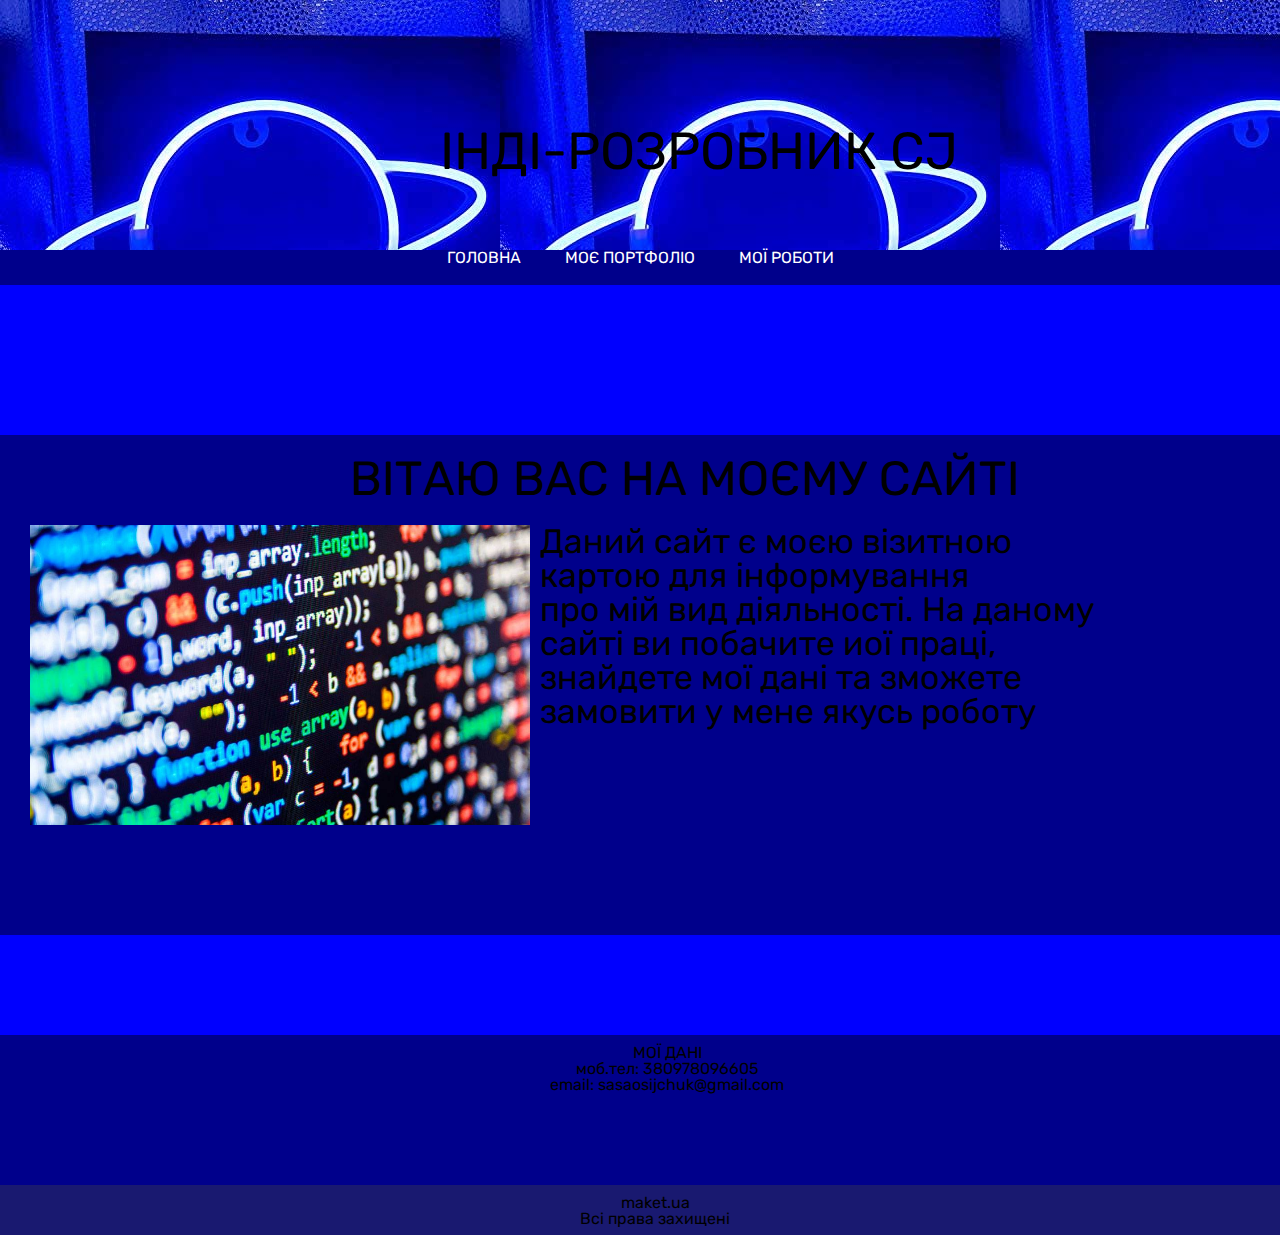
<file: index.html>
<!DOCTYPE html>
<html>
<head>
	<meta charset="utf-8">
	<meta name="viewport" content="width=device-width, initial-scale=1">
	<link rel="stylesheet" type="text/css" href="style/vizutka.css">
	<link rel="stylesheet" type="text/css" href="style/reset.css">
	<title>Візитка</title>
</head>
<body>
	<header>
		<p>ІНДІ-РОЗРОБНИК CJ</p>
	</header>
	<main>
		<div class="navigate">
			<ul>
				<li><a href="index.html">ГОЛОВНА</a></li>
				<li><a href="pages/dontwork.html">МОЄ ПОРТФОЛІО</a></li>
				<li><a href="pages/dontwork.html">МОЇ РОБОТИ</a></li>
			</ul>		
		</div>
		<div class="main">
			<h1>ВІТАЮ ВАС НА МОЄМУ САЙТІ</h1>
			<img src="style/img/a47bdb2ae5a99dc68185bc94a1d4224c_XL.jpg" width="500px" height="300px">
			<p>

				Даний сайт є моєю візитною<br>
				картою для інформування<br>
				про мій вид діяльності. На даному<br>
				сайті ви побачите иої праці, <br>
				знайдете мої дані та зможете<br>
				замовити у мене якусь роботу<br>
			</p>
		</div>
		<div class="contacts">
			<div class="c_text">
				<h1>МОЇ ДАНІ</h1>
				<p>моб.тел: 380978096605</p>
				<p>email: sasaosijchuk@gmail.com</p>
			</div>
		</div>	
	</main>
	<footer>
		<div class="f_text">
			<p>maket.ua</p>
			<p>Всі права захищені</p>
		</div>
	</footer>

</body>
</html>
</file>
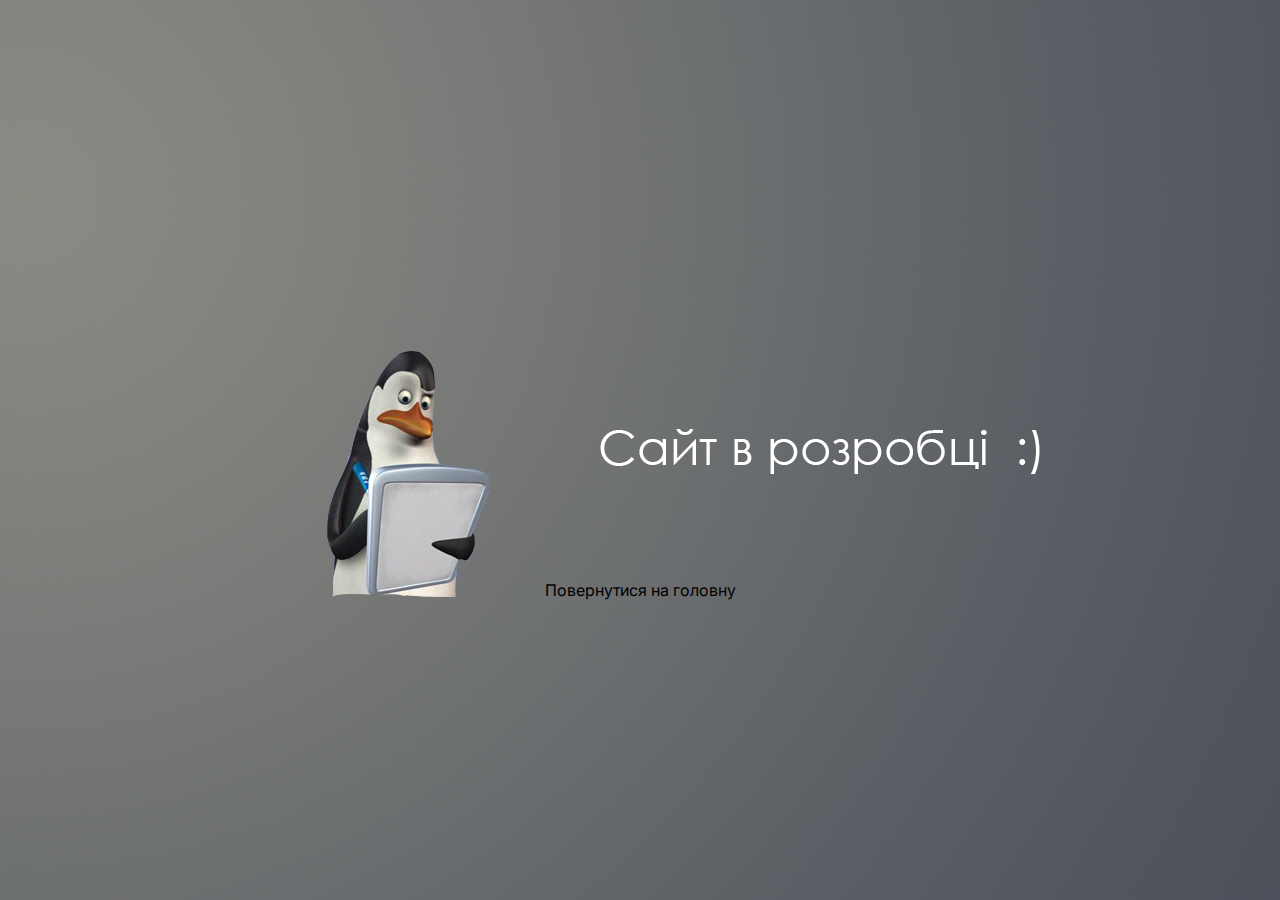
<file: pages/dontwork.html>
<!DOCTYPE html>
<html>
<head>
	<meta charset="utf-8">
	<meta name="viewport" content="width=device-width, initial-scale=1">
	<link rel="stylesheet" type="text/css" href="../style/dontwork.css">
	<title>:)</title>
</head>
<body>
	<p><a href="../index.html">Повернутися на головну</a></p>

</body>
</html>
</file>
<file: style/vizutka.css>
@import url('https://fonts.googleapis.com/css2?family=Rubik:wght@300&display=swap');

body{
	background-color: #0000FF;

}

header{
	position: relative;
	background: url(img/510+NmGLMbL._AC_SY780_.jpg);
	text-align: center;
	width: 100%;
	height: 250px;
	font-family: "Rubik", sans-serif;
}

header p{
	position: absolute;
	top: 125px;
	left: 440px;
	font-size: 52px;
	font-family: "Rubik", sans-serif;
}

.navigate{
	position: relative;
	height: 35px;
	width: 100%;
	background-color:#00008B;
	text-align: center;
	font-family: "Rubik", sans-serif;
}

.navigate ul li{
	color: white ;
	display: inline;
	margin: 0px 20px 10px 20px;
}



.main{
	position: relative;
	margin-top: 150px;
	height: 500px;
	width: 100%;
	background-color: #00008B;
	font-family: "Rubik", sans-serif;
}

.main h1{
	position: absolute;
	font-size: 48px;
	top: 20px;
	margin-left: 350px;
}


.main p{
	position: absolute;
	left: 540px;
	top: 90px;
	font-size: 34px;

}

img{
	position: absolute;
	float: left;
	top:90px;
	right: 30px;
	left: 30px;
	bottom: 30px;
}

.contacts{
	position: relative;
	width: 100%;
	height: 150px;
	align-content: center;
	margin-top: 100px;
	background-color: #00008B;
	font-family: "Rubik", sans-serif;
}

.c_text{
	position: absolute;
	text-align: center;
	left: 550px;
	top: 10px;
}

footer{
	position: relative;
	text-align: center;
	background-color: #191970;
	height: 50px;

}

.f_text{
	position: absolute;
	text-align: center;
	top: 10px;
	left: 580px;	
	font-family: "Rubik", sans-serif;
}

a{
	text-decoration: none;
	color: white;
}

a:hover{
	color: black;
}
</file>
<file: style/dontwork.css>
@import url('https://fonts.googleapis.com/css2?family=Comfortaa:wght@300&family=Inter:wght@200&display=swap');

body{
	background: url("img/Сайт в розробці.png");
	margin-top: -20px;
}

p{
	font-family: "Inter", sans-serif;
	text-align: center;
	margin-top: 600px;
}

a{
	text-decoration: none;
	color: black;
}

a:hover{
	color: gray;
}
</file>
